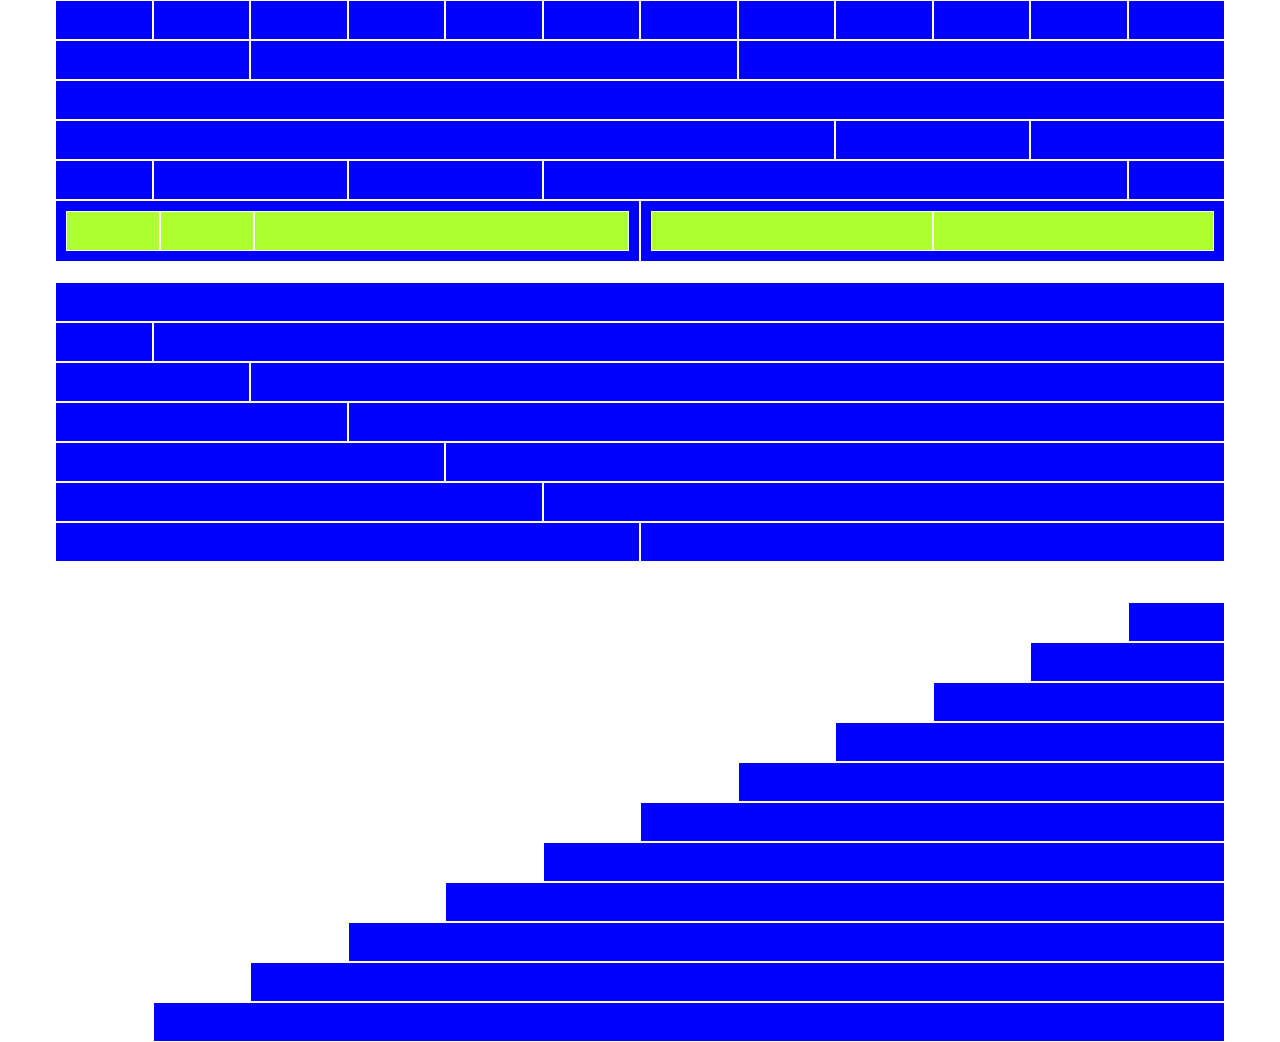
<file: index.html>
<!DOCTYPE html>
<html lang="en">

<head>
    <meta charset="UTF-8">
    <meta http-equiv="X-UA-Compatible" content="IE=edge">
    <meta name="viewport" content="width=device-width, initial-scale=1.0">
    <title>12Bool</title>
    <link rel="stylesheet" href="Css/12bool.css">
    <link rel="stylesheet" href="Css/style.css">
</head>

<body>
    <div class="container">
        <div class="row">
            <div class="col-1"></div>
            <div class="col-1"></div>
            <div class="col-1"></div>
            <div class="col-1"></div>
            <div class="col-1"></div>
            <div class="col-1"></div>
            <div class="col-1"></div>
            <div class="col-1"></div>
            <div class="col-1"></div>
            <div class="col-1"></div>
            <div class="col-1"></div>
            <div class="col-1"></div>
        </div>
        <div class="row">
            <div class="col-2"></div>
            <div class="col-5"></div>
            <div class="col-5"></div>
        </div>
        <div class="row">
            <div class="col-12"></div>
        </div>
        <div class="row">
            <div class="col-8"></div>
            <div class="col-2"></div>
            <div class="col-2"></div>
        </div>
        <div class="row">
            <div class="col-1"></div>
            <div class="col-2"></div>
            <div class="col-2"></div>
            <div class="col-6"></div>
            <div class="col-1"></div>
        </div>
        <div class="row">
            <div class="col-6 nested">
                <div class="col-2 nest"></div>
                <div class="col-2 nest"></div>
                <div class="col-8 nest"></div>
            </div>
            <div class="col-6 nested">
                <div class="col-6 nest"></div>
                <div class="col-6 nest"></div>
            </div>
        </div>
    </div>
    <div class="container middle">
        <div class="row">
            <div class="col-12"></div>
        </div>
        <div class="row">
            <div class="col-1"></div>
            <div class="col-11"></div>
        </div>
        <div class="row">
            <div class="col-2"></div>
            <div class="col-10"></div>
        </div>
        <div class="row">
            <div class="col-3"></div>
            <div class="col-9"></div>
        </div>
        <div class="row">
            <div class="col-4"></div>
            <div class="col-8"></div>
        </div>
        <div class="row">
            <div class="col-5"></div>
            <div class="col-7"></div>
        </div>
        <div class="row">
            <div class="col-6"></div>
            <div class="col-6"></div>
        </div>
    </div>
    <div class="container">

        <div class="row">
            <div class="col-offset-11 col-1"></div>
        </div>
        <div class="row">
            <div class="col-offset-10 col-2"></div>
        </div>
        <div class="row">
            <div class="col-offset-9 col-3"></div>
        </div>
        <div class="row">
            <div class="col-offset-8 col-4"></div>
        </div>
        <div class="row">
            <div class="col-offset-7 col-5"></div>
        </div>
        <div class="row">
            <div class="col-offset-6 col-6"></div>
        </div>
        <div class="row">
            <div class="col-offset-5 col-7"></div>
        </div>
        <div class="row">
            <div class="col-offset-4 col-8"></div>
        </div>
        <div class="row">
            <div class="col-offset-3 col-9"></div>
        </div>
        <div class="row">
            <div class="col-offset-2 col-10"></div>
        </div>
        <div class="row">
            <div class="col-11 col-offset-1"></div>
        </div>
    </div>
</body>

</html>
</file>
<file: Css/style.css>
[class*="col"] {
    background-color: blue;
    min-height: 40px;
    border: 1px solid white;
    color: white;
}

.col-6.nested {
    display: flex;
    flex-direction: row;
    flex-wrap: wrap;
    padding: 10px;

}

.nest {
    background-color: greenyellow;
}

.container.middle {
    margin-top: 20px;
    margin-bottom: 40px;
}
</file>
<file: Css/12bool.css>
/*----RESET----*/

* {
    padding: 0;
    margin: 0;
    box-sizing: border-box;
}

/*----COMMONS----*/

.container {
    max-width: 1170px;
    margin: 0 auto;
}

.row {
    display: flex;
    flex-direction: row;
    flex-wrap: wrap;

}

/*----COLS CLASSES----*/

[class*="col-"] {
    flex: 0 0 auto;
}

.col {
    flex-grow: 1;
    flex-basis: 0;
    max-width: 100%;
}

.col-1 {
    flex-basis: calc(100% / 12 * 1);
    max-width: calc(100% / 12 * 1);
}

.col-2 {
    flex-basis: calc(100% / 12 * 2);
    max-width: calc(100% / 12 * 2);
}

.col-3 {
    flex-basis: calc(100% / 12 * 3);
    max-width: calc(100% / 12 * 3);
}

.col-4 {
    flex-basis: calc(100% / 12 * 4);
    max-width: calc(100% / 12 * 4);
}

.col-5 {
    flex-basis: calc(100% / 12 * 5);
    max-width: calc(100% / 12 * 5);
}

.col-6 {
    flex-basis: calc(100% / 12 * 6);
    max-width: calc(100% / 12 * 6);
}

.col-7 {
    flex-basis: calc(100% / 12 * 7);
    max-width: calc(100% / 12 * 7);
}

.col-8 {
    flex-basis: calc(100% / 12 * 8);
    max-width: calc(100% / 12 * 8);
}

.col-9 {
    flex-basis: calc(100% / 12 * 9);
    max-width: calc(100% / 12 * 9);
}

.col-10 {
    flex-basis: calc(100% / 12 * 10);
    max-width: calc(100% / 12 * 10);
}

.col-11 {
    flex-basis: calc(100% / 12 * 11);
    max-width: calc(100% / 12 * 11);
}

.col-12 {
    flex-basis: calc(100% / 12 * 12);
    max-width: calc(100% / 12 * 12);
}

/*----COLS OFFSETS----*/

.col-offset-1 {
    margin-left: calc(100% / 12 * 1);

}

.col-offset-2 {
    margin-left: calc(100% / 12 * 2);

}

.col-offset-3 {
    margin-left: calc(100% / 12 * 3);

}

.col-offset-4 {
    margin-left: calc(100% / 12 * 4);

}

.col-offset-5 {
    margin-left: calc(100% / 12 * 5);

}

.col-offset-6 {
    margin-left: calc(100% / 12 * 6);

}

.col-offset-7 {
    margin-left: calc(100% / 12 * 7);

}

.col-offset-8 {
    margin-left: calc(100% / 12 * 8);

}

.col-offset-9 {
    margin-left: calc(100% / 12 * 9);

}

.col-offset-10 {
    margin-left: calc(100% / 12 * 10);

}

.col-offset-11 {
    margin-left: calc(100% / 12 * 11);

}

.col-offset-12 {
    margin-left: calc(100% / 12 * 12);

}
</file>
